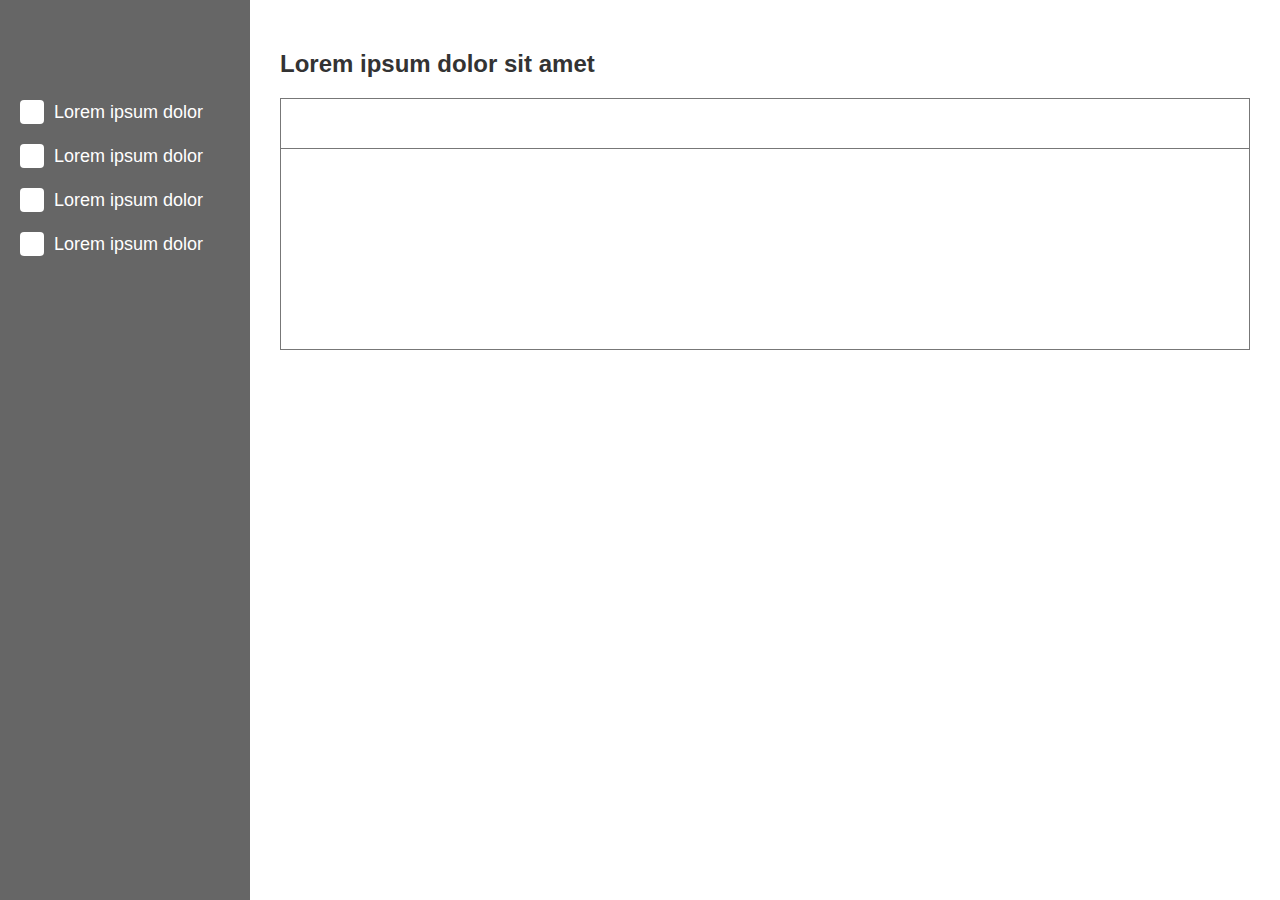
<file: dash.html>
<!DOCTYPE html>
<html lang="en">

<head>
    <meta charset="UTF-8" />
    <meta name="viewport" content="width=device-width, initial-scale=1.0" />
    <title>Dash</title>
    <link rel="stylesheet" href="css/dash.css">
</head>

<body>
    <div class="container">
        <div class="sidebar">
            <div class="sidebar-item">
                <div class="icon"></div>
                Lorem ipsum dolor
            </div>
            <div class="sidebar-item">
                <div class="icon"></div>
                Lorem ipsum dolor
            </div>
            <div class="sidebar-item">
                <div class="icon"></div>
                Lorem ipsum dolor
            </div>
            <div class="sidebar-item">
                <div class="icon"></div>
                Lorem ipsum dolor
            </div>
        </div>

        <div class="content">
            <h2>Lorem ipsum dolor sit amet</h2>
            <div class="input-wrapper">
                <input type="text" class="input-top" placeholder="">
                <textarea class="input-bottom" placeholder=""></textarea>
            </div>

        </div>
    </div>
</body>

</html>
</file>
<file: css/dash.css>
* {
    box-sizing: border-box;
}

body {
    margin: 0;
    font-family: Arial, sans-serif;
}

.container {
    display: flex;
    height: 100vh;
}

.sidebar {
    width: 250px;
    background-color: #666;
    color: white;
    padding: 20px;
    padding-top: 100px;
}

.sidebar-item {
    display: flex;
    align-items: center;
    margin-bottom: 20px;
    font-size: 18px;
}

.icon {
    display: inline-block;
    width: 24px;
    height: 24px;
    background-color: white;
    margin-right: 10px;
    border-radius: 4px;
}

.content {
    flex: 1;
    padding: 30px;
}

.content h2 {
    margin-bottom: 20px;
    font-size: 24px;
    font-weight: bold;
    color: #333;
}

.input-wrapper {
    border: 1px solid #777;
    width: 100%;
    max-width: 1000px;
    margin: 0 auto;
    display: flex;
    flex-direction: column;
}

.input-top {
    border: none;
    border-bottom: 1px solid #777;
    padding: 10px;
    font-size: 16px;
    height: 50px;
    box-sizing: border-box;
}

.input-bottom {
    border: none;
    padding: 10px;
    font-size: 16px;
    height: 200px;
    resize: none;
    box-sizing: border-box;
}
</file>
